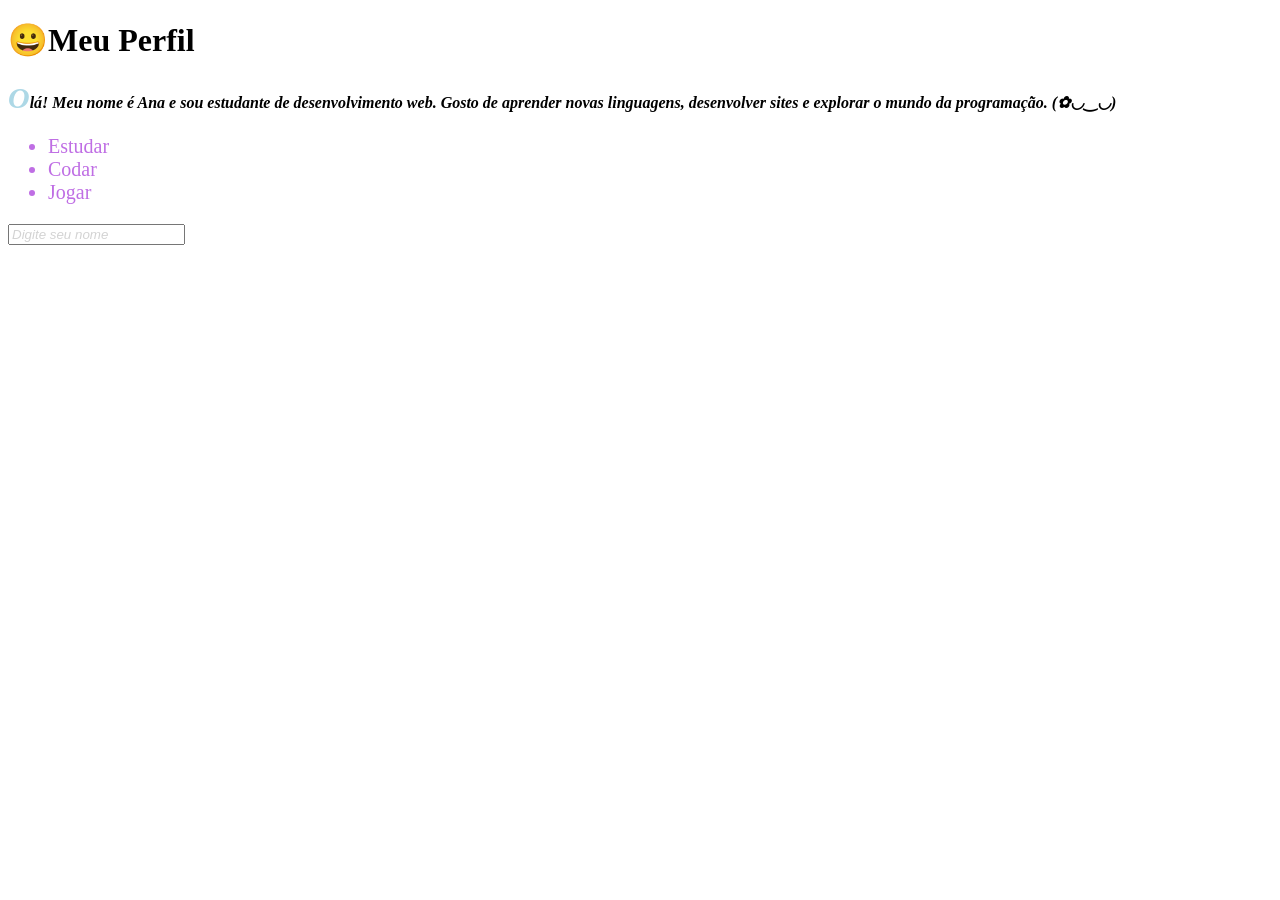
<file: aula3/index.html>
<!DOCTYPE html>
<html lang="pt-BR">
<head>
  <meta charset="UTF-8">
  <title>Atividade - Pseudo-elementos</title>
  <link rel="stylesheet" href="style.css">
</head>
<body>

  <h1>Meu Perfil</h1>

  <p class="bio">
    Olá! Meu nome é Ana e sou estudante de desenvolvimento web. Gosto de aprender novas linguagens, desenvolver sites e explorar o mundo da programação.
  </p>

  <ul>
    <li>Estudar</li>
    <li>Codar</li>
    <li>Jogar</li>
  </ul>

  <form>
    <input type="text" placeholder="Digite seu nome">
  </form>

</body>
</html>
</file>
<file: aula3/style.css>
h1::before {
    content: "😀";
}

p::after {
    content: "(✿◡‿◡)";
}

.bio::first-letter {
    color: lightblue;
    font-size: 30px;
}

.bio::first-line {
    font-weight: bold;
    font-style: italic;
}

.bio::selection {
    color: pink;
}

input::placeholder {
    font-style: italic;
    color: lightgray;
}

ul {
  color: rgb(191, 110, 228);  
  font-size: 20px;
}
</file>
